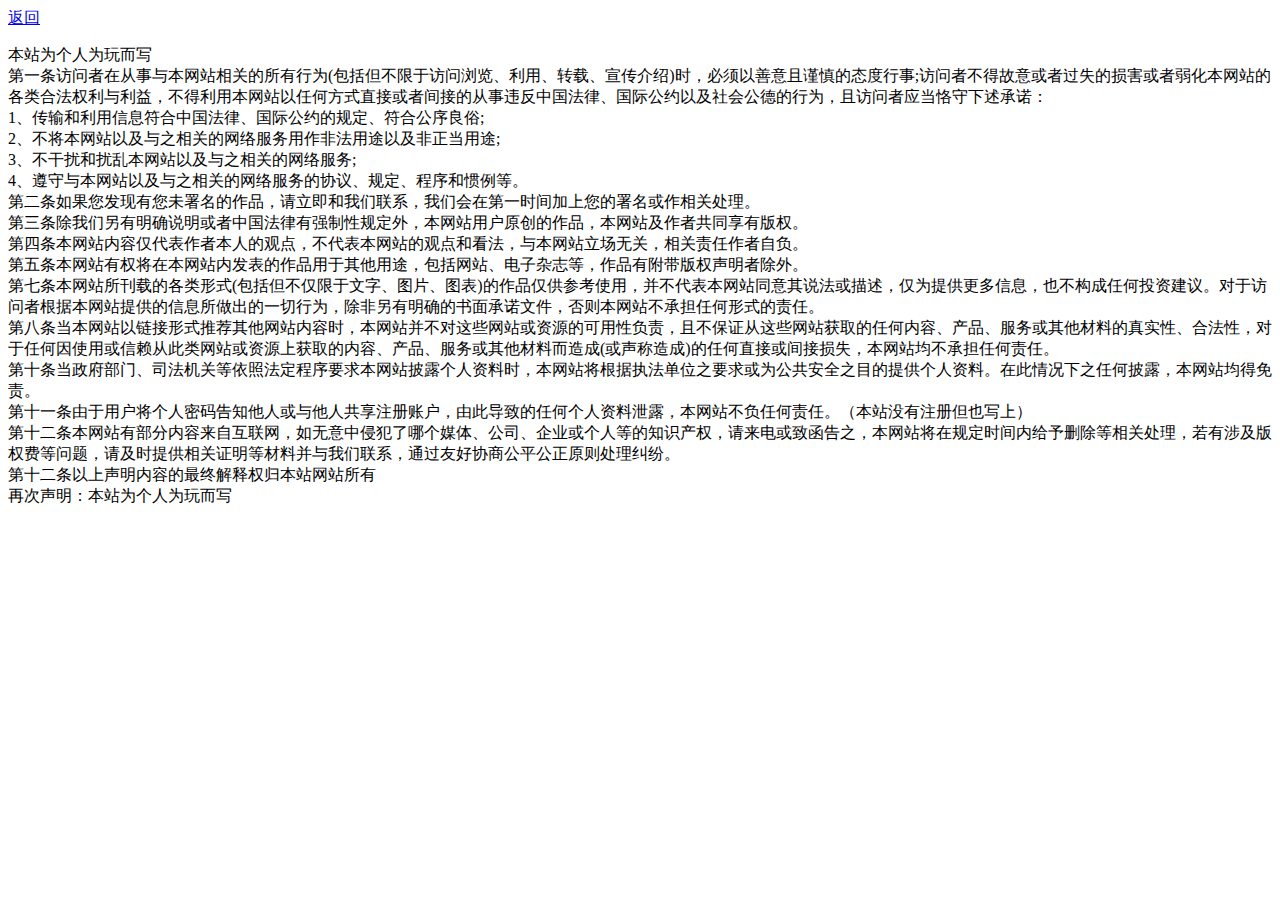
<file: web11/mianze.html>
<!DOCTYPE html>
<html>
	<head>
		<meta charset="utf-8">
		<title></title>
	</head>
	<body>
		<a href="index.html">返回</a>
		<p>本站为个人为玩而写<br>
			
			第一条访问者在从事与本网站相关的所有行为(包括但不限于访问浏览、利用、转载、宣传介绍)时，必须以善意且谨慎的态度行事;访问者不得故意或者过失的损害或者弱化本网站的各类合法权利与利益，不得利用本网站以任何方式直接或者间接的从事违反中国法律、国际公约以及社会公德的行为，且访问者应当恪守下述承诺：<br>

			1、传输和利用信息符合中国法律、国际公约的规定、符合公序良俗;<br>

			2、不将本网站以及与之相关的网络服务用作非法用途以及非正当用途;<br>

			3、不干扰和扰乱本网站以及与之相关的网络服务;<br>

			4、遵守与本网站以及与之相关的网络服务的协议、规定、程序和惯例等。<br>

			第二条如果您发现有您未署名的作品，请立即和我们联系，我们会在第一时间加上您的署名或作相关处理。<br>

			第三条除我们另有明确说明或者中国法律有强制性规定外，本网站用户原创的作品，本网站及作者共同享有版权。<br>

			第四条本网站内容仅代表作者本人的观点，不代表本网站的观点和看法，与本网站立场无关，相关责任作者自负。<br>

			第五条本网站有权将在本网站内发表的作品用于其他用途，包括网站、电子杂志等，作品有附带版权声明者除外。<br>

			第七条本网站所刊载的各类形式(包括但不仅限于文字、图片、图表)的作品仅供参考使用，并不代表本网站同意其说法或描述，仅为提供更多信息，也不构成任何投资建议。对于访问者根据本网站提供的信息所做出的一切行为，除非另有明确的书面承诺文件，否则本网站不承担任何形式的责任。<br>

			第八条当本网站以链接形式推荐其他网站内容时，本网站并不对这些网站或资源的可用性负责，且不保证从这些网站获取的任何内容、产品、服务或其他材料的真实性、合法性，对于任何因使用或信赖从此类网站或资源上获取的内容、产品、服务或其他材料而造成(或声称造成)的任何直接或间接损失，本网站均不承担任何责任。<br>

			第十条当政府部门、司法机关等依照法定程序要求本网站披露个人资料时，本网站将根据执法单位之要求或为公共安全之目的提供个人资料。在此情况下之任何披露，本网站均得免责。<br>

			第十一条由于用户将个人密码告知他人或与他人共享注册账户，由此导致的任何个人资料泄露，本网站不负任何责任。（本站没有注册但也写上）<br>

			第十二条本网站有部分内容来自互联网，如无意中侵犯了哪个媒体、公司、企业或个人等的知识产权，请来电或致函告之，本网站将在规定时间内给予删除等相关处理，若有涉及版权费等问题，请及时提供相关证明等材料并与我们联系，通过友好协商公平公正原则处理纠纷。<br>

			第十二条以上声明内容的最终解释权归本站网站所有<br>
			
			再次声明：本站为个人为玩而写</p>
	</body>
</html>
</file>
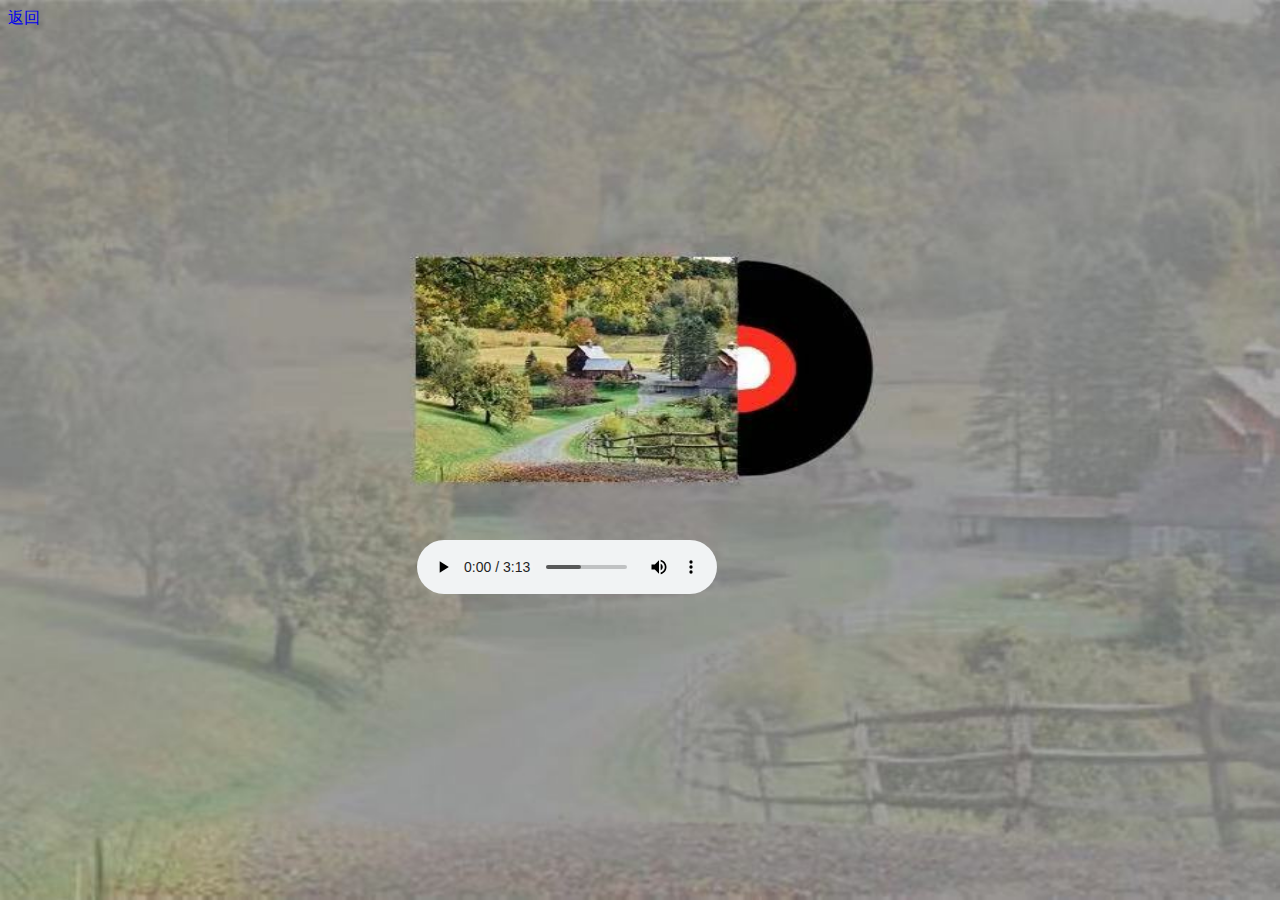
<file: web11/music.html>
<!DOCTYPE html>
<html>
	<head>
		<meta charset="utf-8">
		<title>音乐</title>
		<style>
			a{
				text-decoration: none;
			}
			/*音乐1*/
			.box1{
				position: absolute;
				top: 60%;
				right: 44%; 				
			}
		</style>
	</head>
	<body background="miles.jpg"
	style="background-size:100% 100%;
	background-attachment: fixed;">
	<a href="index.html">返回</a>
		<div class="box1">
			<audio src="miles.mp3" controls="controls"></audio>
		</div>
	</body>
</html>
</file>
